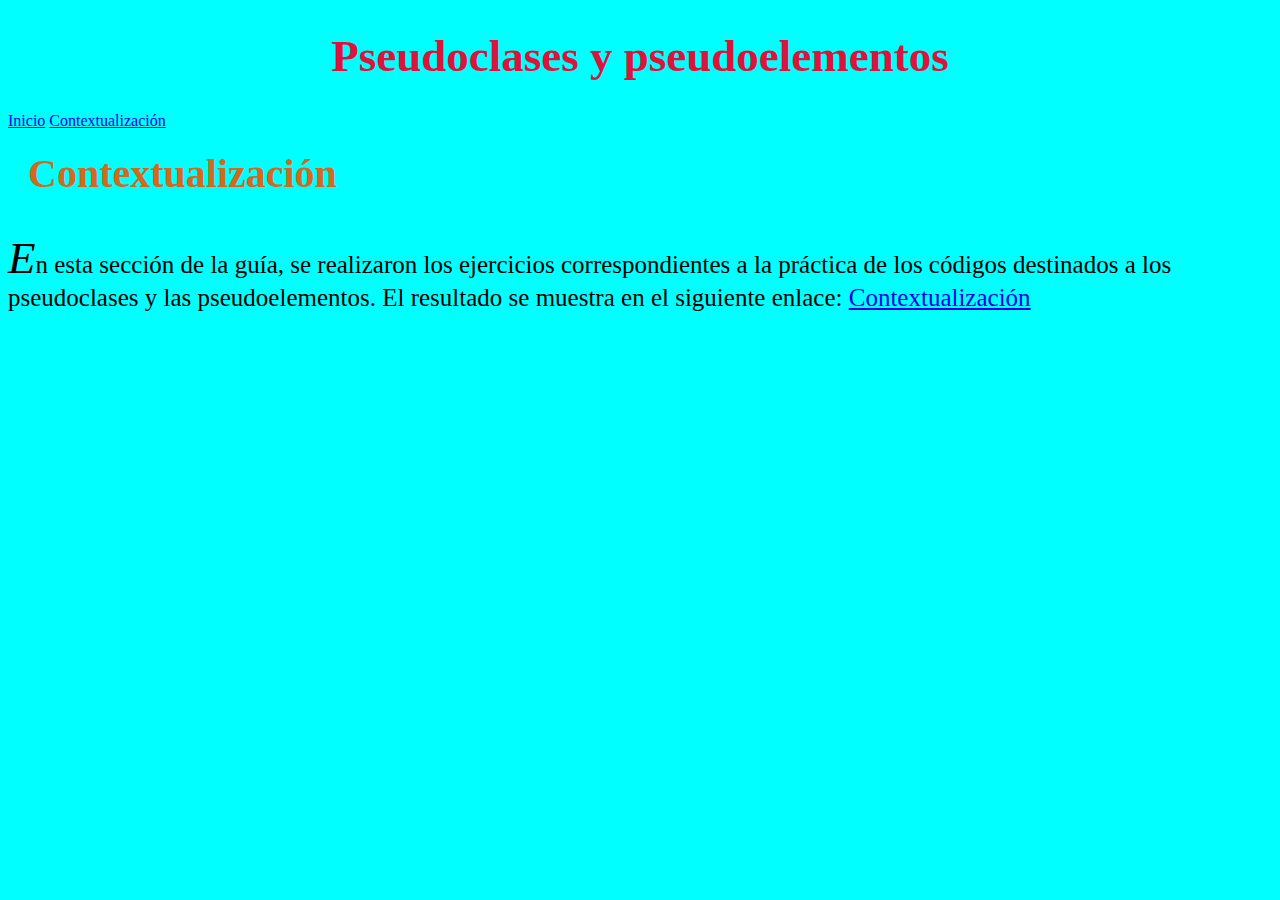
<file: index.html>
<!DOCTYPE html>
<html lang="es">
<head>
  <meta charset="UTF-8">
  <meta name="viewport" content="width=device-width, initial-scale=1.0">
  <link rel="stylesheet" href="styles/index_styles.css">
  <title>Pseudoclases y pseudoelementos</title>
</head>

<body>
  <header>
    <h1 class="maintitle">Pseudoclases y pseudoelementos</h1>

    <nav>
      <a href="index.html">Inicio</a>
      <a href="pages/Parte B.html">Contextualización</a>
    </nav>
  </header>

  <main>
    <section>
        <h2 class="sectitle">Contextualización</h2>

        <p class="lorem">En esta sección de la guía, se realizaron los ejercicios correspondientes a la práctica de los códigos destinados a los pseudoclases y las pseudoelementos. El resultado se muestra en el siguiente enlace: <a href="pages/Parte B.html">Contextualización</a></p>
    </section>
  </main>
</body>
</html>
</file>
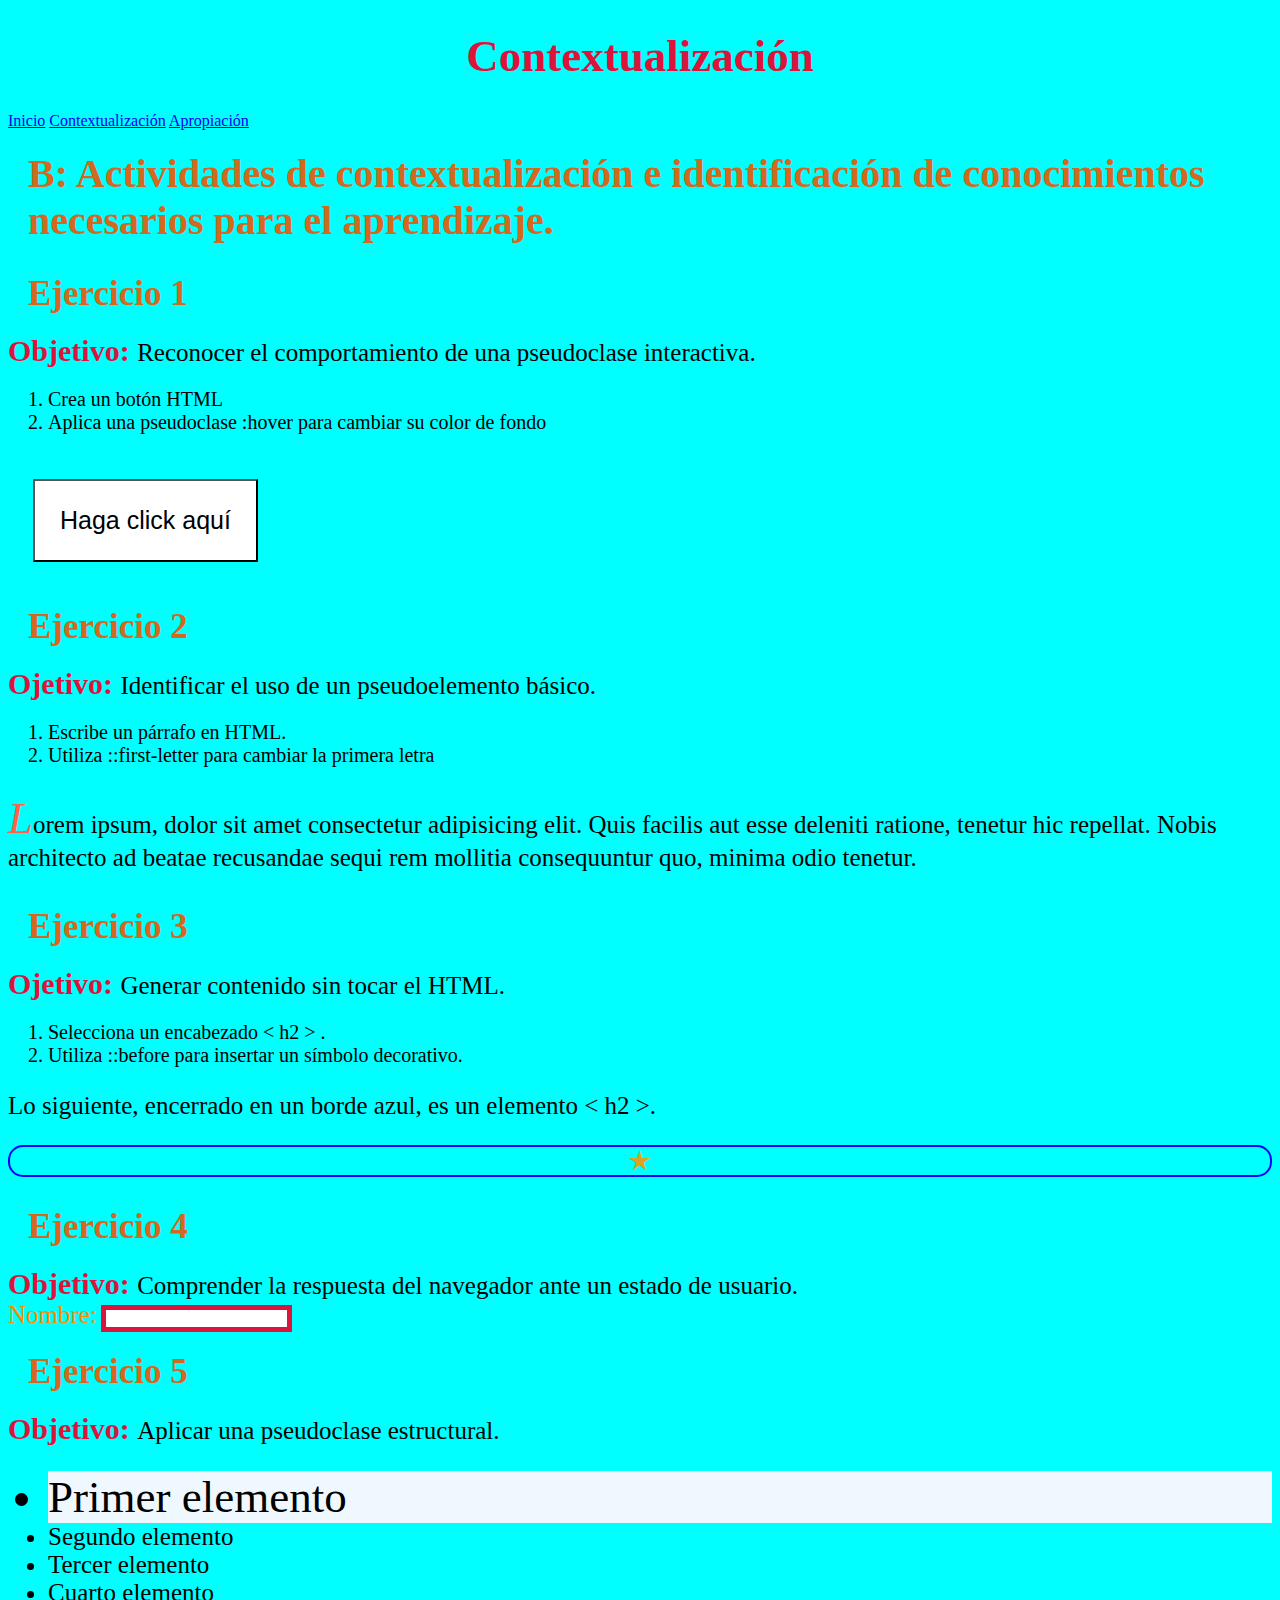
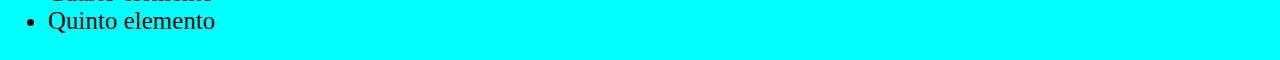
<file: pages/Parte B.html>
<!DOCTYPE html>
<html lang="en">
<head>
  <meta charset="UTF-8">
  <meta name="viewport" content="width=device-width, initial-scale=1.0">
  <link rel="stylesheet" href="../styles/Parte B_styles.css">
  <title>Contextualización</title>
</head>

<body>
  <header>
    <h1 class="maintitle">Contextualización</h1>

    <nav>
      <a href="../index.html">Inicio</a>
      <a href="Parte B.html">Contextualización</a>
      <a href="Parte C.html">Apropiación</a>
    </nav>
  </header>

  <main>
    <section>
      <h2 class="sectitle">B: Actividades de contextualización e identificación de conocimientos necesarios para el aprendizaje.</h2>

      <article>
        <h3 class="exctitle">Ejercicio 1</h3>
    
        <h4 class="obj">Objetivo: </h4><p class="objdesc">Reconocer el comportamiento de una pseudoclase interactiva.</p>

        <ol>
          <li>Crea un botón HTML</li>

          <li>Aplica una pseudoclase :hover para cambiar su color de fondo</li>
        </ol>

        <form action="">
          <button>Haga click aquí</button>
        </form>
      </article>

      <article>
        <h3 class="exctitle">Ejercicio 2</h3>

        <h4 class="obj">Ojetivo: </h4><p class="objdesc">Identificar el uso de un pseudoelemento básico.</p>

        <ol>
          <li>Escribe un párrafo en HTML.</li>

          <li>Utiliza ::first-letter para cambiar la primera letra</li>
        </ol>

        <p class="lorem">Lorem ipsum, dolor sit amet consectetur adipisicing elit. Quis facilis aut esse deleniti ratione, tenetur hic repellat. Nobis architecto ad beatae recusandae sequi rem mollitia consequuntur quo, minima odio tenetur.</p>
      </article>

      <article>
        <h3 class="exctitle">Ejercicio 3</h3>

        <h4 class="obj">Ojetivo: </h4><p class="objdesc">Generar contenido sin tocar el HTML.</p>

        <ol>
          <li>Selecciona un encabezado &lt <!--Es el símbolo "<"--> h2 &gt <!--Es el símbolo ">"-->.</li>

          <li>Utiliza ::before para insertar un símbolo decorativo.</li>
        </ol>

        <p class="desc">Lo siguiente, encerrado en un borde azul, es un elemento &lt h2 &gt.</p>

        <h2 class="excelem"></h2>
      </article>

      <article>
        <h3 class="exctitle">Ejercicio 4</h3>

        <h4 class="obj">Objetivo: </h4><p class="objdesc">Comprender la respuesta del navegador ante un estado de usuario.</p>

        <form action="">
          <label for="name" class="label">Nombre:</label>
          <input type="text" id="name">
        </form>
      </article>

      <article>
        <h3 class="exctitle">Ejercicio 5</h3>

        <h4 class="obj">Objetivo: </h4><p class="objdesc">Aplicar una pseudoclase estructural.</p>

        <ul class="listarequerida">
          <li>Primer elemento</li>

          <li>Segundo elemento</li>

          <li>Tercer elemento</li>

          <li>Cuarto elemento</li>

          <li>Quinto elemento</li>
        </ul>
      </article>
    </section>
  </main>
</body>

</html>
</file>
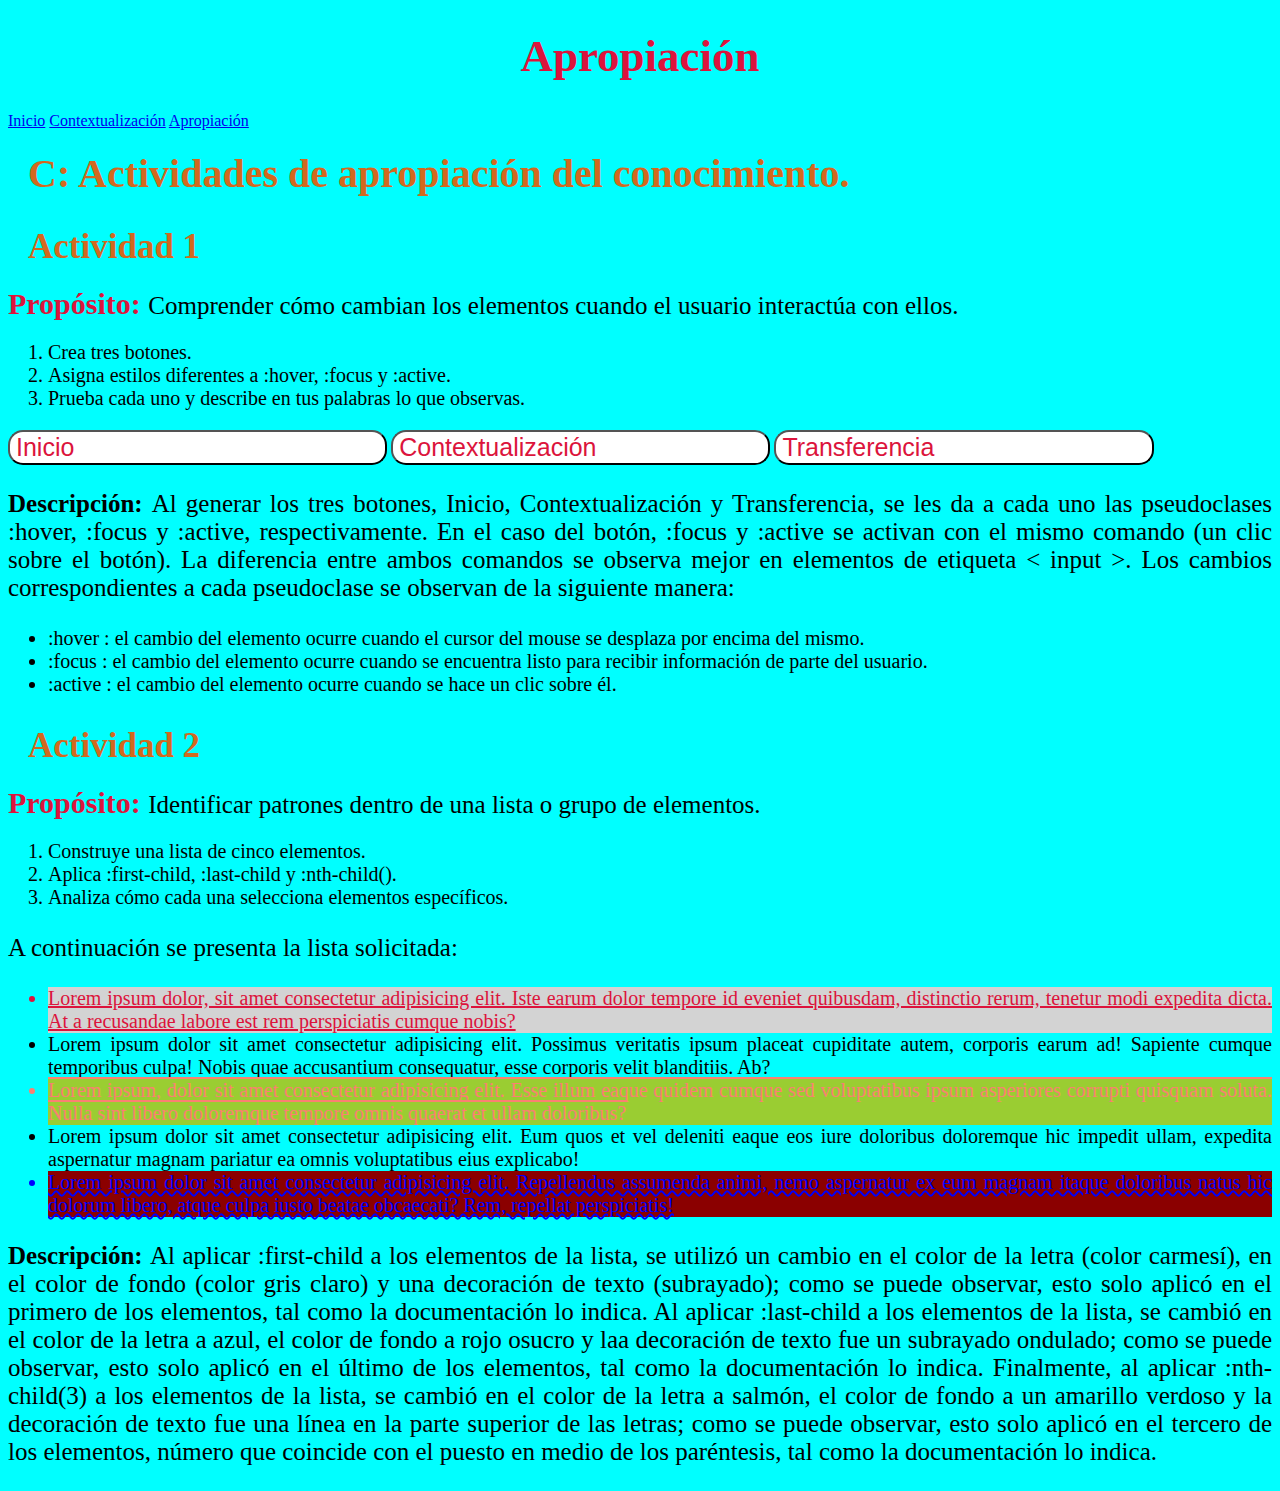
<file: pages/Parte C.html>
<!DOCTYPE html>
<html lang="en">
<head>
  <meta charset="UTF-8">
  <meta name="viewport" content="width=device-width, initial-scale=1.0">
  <link rel="stylesheet" href="../styles/Parte C_styles.css">
  <title>Apropiación</title>
</head>

<body>
  <header>
    <h1 class="maintitle">Apropiación</h1>

    <nav>
      <a href="../index.html">Inicio</a>
      <a href="Parte B.html">Contextualización</a>
      <a href="Parte C.html">Apropiación</a>
    </nav>
  </header>

  <main>
    <section>
      <h2 class="sectitle">C: Actividades de apropiación del conocimiento.</h2>

      <article>
        <h3 class="exctitle">Actividad 1</h3>
    
        <h4 class="obj">Propósito: </h4><p class="objdesc">Comprender cómo cambian los elementos cuando el usuario interactúa con ellos.</p>

        <ol>
          <li>Crea tres botones.</li>

          <li>Asigna estilos diferentes a :hover, :focus y :active.</li>

          <li>Prueba cada uno y describe en tus palabras lo que observas.</li>
        </ol>

        <form action="">
          <button type="submit" class="inicio">Inicio</button>
        </form>

        <form action="">
          <button type="submit" class="context">Contextualización</button>
        </form>

        <form action="">
          <button type="submit" class="trans">Transferencia</button>
        </form>

        <p class="lorem">Al generar los tres botones, Inicio, Contextualización y Transferencia, se les da a cada uno las pseudoclases :hover, :focus y :active, respectivamente. En el caso del botón, :focus y :active se activan con el mismo comando (un clic sobre el botón). La diferencia entre ambos comandos se observa mejor en elementos de etiqueta &lt input &gt. Los cambios correspondientes a cada pseudoclase se observan de la siguiente manera:</p>

        <ul>
          <li>:hover : el cambio del elemento ocurre cuando el cursor del mouse se desplaza por encima del mismo.</li>
          
          <li>:focus : el cambio del elemento ocurre cuando se encuentra listo para recibir información de parte del usuario.</li>

          <li>:active : el cambio del elemento ocurre cuando se hace un clic sobre él.</li>
        </ul>
      </article>

      <article>
        <h3 class="exctitle">Actividad 2</h3>
    
        <h4 class="obj">Propósito: </h4><p class="objdesc">Identificar patrones dentro de una lista o grupo de elementos.</p>

        <ol>
          <li>Construye una lista de cinco elementos.</li>

          <li>Aplica :first-child, :last-child y :nth-child().</li>

          <li>Analiza cómo cada una selecciona elementos específicos.</li>
        </ol>

        <p>A continuación se presenta la lista solicitada:</p>

        <ul class="exc2list">
          <li>Lorem ipsum dolor, sit amet consectetur adipisicing elit. Iste earum dolor tempore id eveniet quibusdam, distinctio rerum, tenetur modi expedita dicta. At a recusandae labore est rem perspiciatis cumque nobis?</li>

          <li>Lorem ipsum dolor sit amet consectetur adipisicing elit. Possimus veritatis ipsum placeat cupiditate autem, corporis earum ad! Sapiente cumque temporibus culpa! Nobis quae accusantium consequatur, esse corporis velit blanditiis. Ab?</li>

          <li>Lorem ipsum, dolor sit amet consectetur adipisicing elit. Esse illum eaque quidem cumque sed voluptatibus ipsum asperiores corrupti quisquam soluta. Nulla sint libero doloremque tempore omnis quaerat et ullam doloribus?</li>

          <li>Lorem ipsum dolor sit amet consectetur adipisicing elit. Eum quos et vel deleniti eaque eos iure doloribus doloremque hic impedit ullam, expedita aspernatur magnam pariatur ea omnis voluptatibus eius explicabo!</li>

          <li>Lorem ipsum dolor sit amet consectetur adipisicing elit. Repellendus assumenda animi, nemo aspernatur ex eum magnam itaque doloribus natus hic dolorum libero, atque culpa iusto beatae obcaecati? Rem, repellat perspiciatis!</li>
        </ul>

        <p class="lorem">Al aplicar :first-child a los elementos de la lista, se utilizó un cambio en el color de la letra (color carmesí), en el color de fondo (color gris claro) y una decoración de texto (subrayado); como se puede observar, esto solo aplicó en el primero de los elementos, tal como la documentación lo indica. Al aplicar :last-child a los elementos de la lista, se cambió en el color de la letra a azul, el color de fondo a rojo osucro y laa decoración de texto fue un subrayado ondulado; como se puede observar, esto solo aplicó en el último de los elementos, tal como la documentación lo indica. Finalmente, al aplicar :nth-child(3) a los elementos de la lista, se cambió en el color de la letra a salmón, el color de fondo a un amarillo verdoso y la decoración de texto fue una línea en la parte superior de las letras; como se puede observar, esto solo aplicó en el tercero de los elementos, número que coincide con el puesto en medio de los paréntesis, tal como la documentación lo indica.</p>
      </article>
    </section>
  </main>
</body>

</html>
</file>
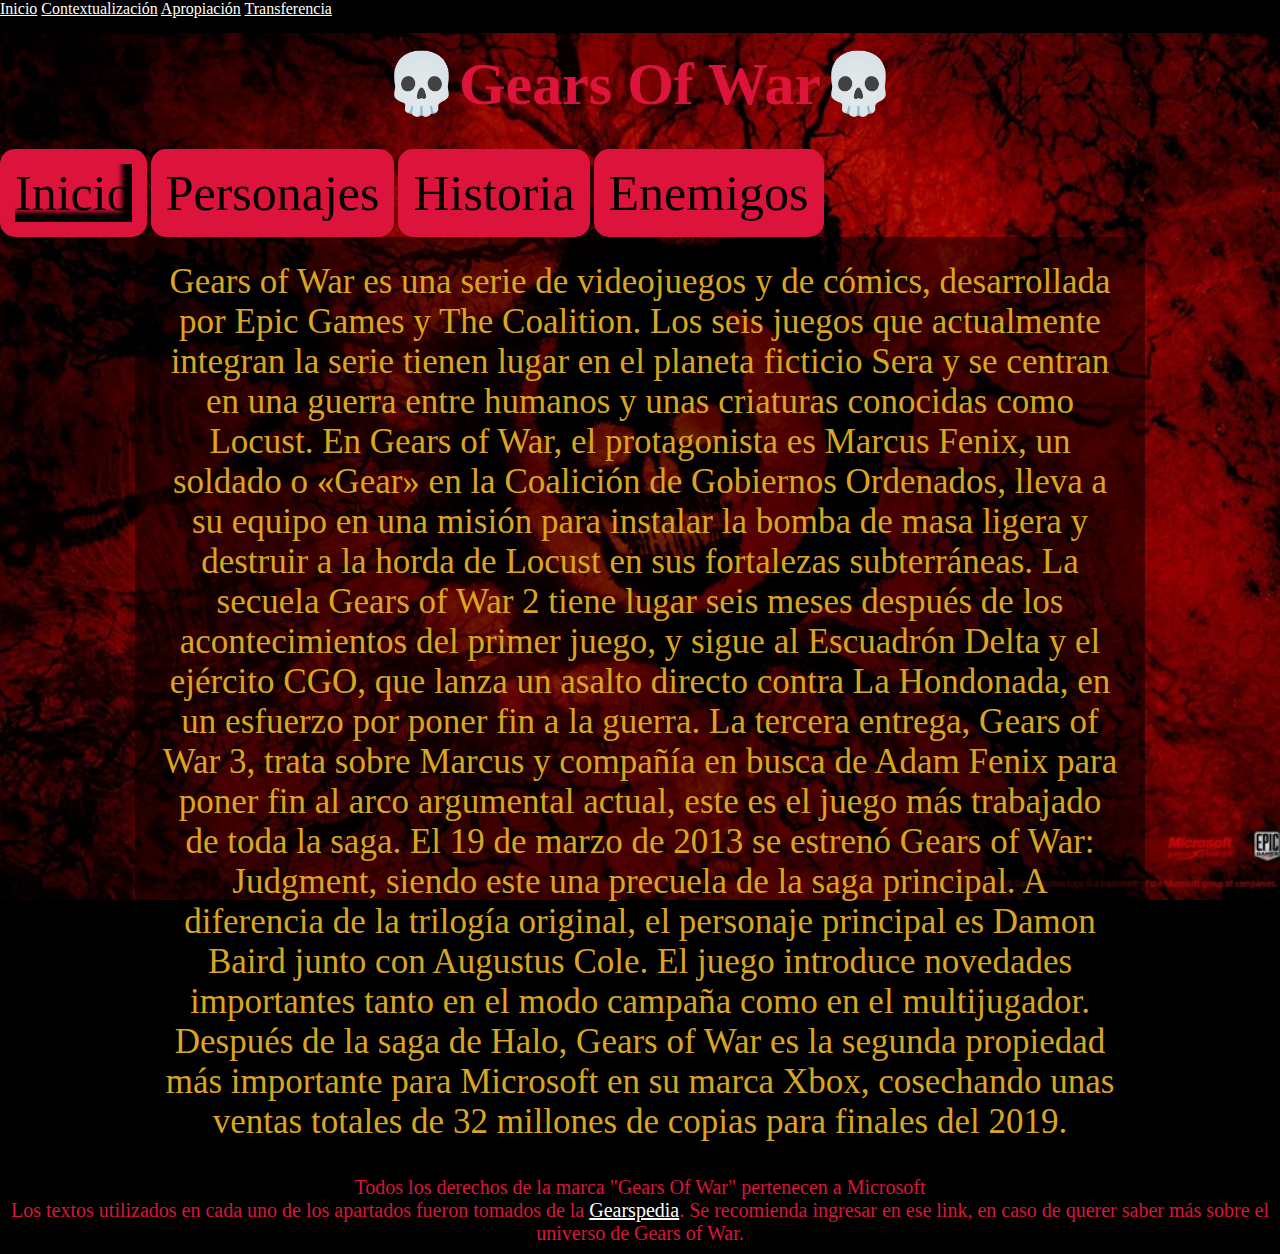
<file: pages/Parte D.html>
<!DOCTYPE html>
<html lang="en">
<head>
  <meta charset="UTF-8">
  <meta name="viewport" content="width=device-width, initial-scale=1.0">
  <link rel="stylesheet" href="../styles/Parte D_styles.css">
  <link href='https://cdn.boxicons.com/3.0.6/fonts/basic/boxicons.min.css' rel='stylesheet'>
  <title>Transferencia</title>
</head>

<body>
  <header>
    <nav>
      <a href="../index.html">Inicio</a>
      <a href="Parte B.html">Contextualización</a>
      <a href="Parte C.html">Apropiación</a>
      <a href="Parte D.html">Transferencia</a>
    </nav>
  </header>

  <main>
    <section>
      <h1 class="pagetitle">Gears Of War</h1>
    </section>

    <section>
      <input type="radio" id="inicio" name="opcion" checked hidden>
      <label class="sectitle" for="inicio">Inicio</label>

      <input type="radio" id="personajes" name="opcion" hidden>
      <label class="sectitle" for="personajes">Personajes</label>

      <input type="radio" id="lore" name="opcion" hidden>
      <label class="sectitle" for="lore">Historia</label>

      <input type="radio" id="enemies" name="opcion" hidden>
      <label class="sectitle" for="enemies">Enemigos</label>

      <article class="gow">
        <p class="intro"></p>
      </article>
      
      <article class="chara">
        <div class="card" id="Marcus">
          <input type="checkbox" id="MF" class="mfswitch" hidden>
          
          <label for="MF" class="mfbutton"></label>

          <p class="mfpar"></p>
        </div>

        <div class="card" id="Dom">
          <input type="checkbox" id="DS" class="dsswitch" hidden>
          
          <label for="DS" class="dsbutton"></label>

          <p class="dspar"></p>
        </div>

        <div class="card" id="Baird">
          <input type="checkbox" id="DB" class="dbswitch" hidden>
          
          <label for="DB" class="dbbutton"></label>

          <p class="dbpar"></p>
        </div>

        <div class="card" id="Cole">
          <input type="checkbox" id="AC" class="acswitch" hidden>
          
          <label for="AC" class="acbutton"></label>

          <p class="acpar"></p>
        </div>
      </article>

      <article class="history">
        <div class="card" id="gow1">
          <h2 class="gow1title"></h2>

          <p class="gow1par"></p>
        </div>

        <div class="card" id="gow2">
          <h2 class="gow2title"></h2>

          <p class="gow2par"></p>
        </div>

        <div class="card" id="gow3">
          <h2 class="gow3title"></h2>

          <p class="gow3par"></p>
        </div>

        <div class="card" id="gowj">
          <h2 class="gowjtitle"></h2>

          <p class="gowjpar"></p>
        </div>

        <div class="card" id="gowue">
          <h2 class="gowuetitle"></h2>

          <p class="gowuepar"></p>
        </div>
        
        <div class="card" id="gow4">
          <h2 class="gow4title"></h2>

          <p class="gow4par"></p>
        </div>

        <div class="card" id="gow5">
          <h2 class="gow5title"></h2>

          <p class="gow5par"></p>
        </div>

        <div class="card" id="gowt">
          <h2 class="gowttitle"></h2>

          <p class="gowtpar"></p>
        </div>

        <div class="card" id="gowr">
          <h2 class="gowrtitle"></h2>

          <p class="gowrpar"></p>
        </div>
      </article>

      <article class="bosses">
        <div class="card" id="raam">
          <h2 class="rtitle"></h2>

          <p class="rpar"></p>
        </div>

        <div class="card" id="skorge">
          <h2 class="stitle"></h2>

          <p class="spar"></p>
        </div>

        <div class="card" id="myrrah">
          <h2 class="mtitle"></h2>

          <p class="mpar"></p>
        </div>

        <div class="card" id="karn">
          <h2 class="ktitle"></h2>

          <p class="kpar"></p>
        </div>

        <div class="card" id="portavoz">
          <h2 class="ptitle"></h2>

          <p class="ppar"></p>
        </div>

        <div class="card" id="reyna">
          <h2 class="rdtitle"></h2>

          <p class="rdpar"></p>
        </div>
      </article>
    </section>
  </main>

  <footer>
    <p>Todos los derechos de la marca "Gears Of War" pertenecen a Microsoft</p>

    <p>Los textos utilizados en cada uno de los apartados fueron tomados de la <a href="https://gearsofwar.fandom.com/es/wiki/GearsPedia">Gearspedia</a>. Se recomienda ingresar en ese link, en caso de querer saber más sobre el universo de Gears of War.</p>
  </footer>
</body>
</html>
</file>
<file: styles/index_styles.css>
*{
  box-sizing: border-box;
  background-color: aqua;
}

.maintitle{
  margin: 15px;
  padding: 15px;
  font-size: 45px;
  color: crimson;
  align-items: center;
  justify-content: center;
  text-align: center;
}

.sectitle{
  margin: 10px;
  padding: 10px;
  font-size: 40px;
  color: chocolate;
}

.lorem{
  font-size: 25px;
}

.lorem::first-letter{
  font-size: 45px;
  font-style: oblique;
}
</file>
<file: styles/Parte B_styles.css>
*{
  box-sizing: border-box;
  background-color: aqua;
}

.maintitle{
  margin: 15px;
  padding: 15px;
  font-size: 45px;
  color: crimson;
  align-items: center;
  justify-content: center;
  text-align: center;
}

.sectitle{
  margin: 10px;
  padding: 10px;
  font-size: 40px;
  color: chocolate;
}

.exctitle{
  margin: 10px;
  padding: 10px;
  font-size: 35px;
  color: chocolate;
}

.obj{
  font-size: 30px;
  display: inline;
  color: crimson;
  font-weight: bolder;
}

.objdesc{
  display: inline;
  font-size: 25px;
}

ol{
  font-size: 20px;
}

button{
  font-size: 25px;
  background-color: white;
  transition: 0.5s;
  margin: 25px;
  padding: 25px;
}

button:hover{
  background-color: red;
  cursor: pointer;
  border: gold;
  border-radius: 15px;
}

.lorem{
  font-size: 25px;
}

.lorem::first-letter{
  font-size: 45px;
  color: tomato;
  text-decoration: dotted;
  font-style: oblique;
}

.desc{
  font-size: 25px;
}

.excelem{
  color: crimson;
  align-items: center;
  justify-content: center;
  text-align: center;
  border: 2px solid blue;
  border-radius: 15px;
}

.excelem::before{
  content: '★';
  color: goldenrod;
}

.label{
  font-size: 25px;
  color: darkorange;
}

input{
  background-color: white;
  border: 5px solid crimson;
  color: black;
  transition: 0.5s;
}

input:focus{
  background-color: black;
  border: 5px solid blue;
  color: white;
}

.listarequerida{
  font-size: 25px;
}

.listarequerida li:first-child{
  font-size: 45px;
  background-color: aliceblue;
}
</file>
<file: styles/Parte C_styles.css>
*{
  box-sizing: border-box;
  background-color: aqua;
  text-align: justify;
}

.maintitle{
  margin: 15px;
  padding: 15px;
  font-size: 45px;
  color: crimson;
  align-items: center;
  justify-content: center;
  text-align: center;
}

.sectitle{
  margin: 10px;
  padding: 10px;
  font-size: 40px;
  color: chocolate;
}

.exctitle{
  margin: 10px;
  padding: 10px;
  font-size: 35px;
  color: chocolate;
}

.obj{
  font-size: 30px;
  display: inline;
  color: crimson;
  font-weight: bolder;
}

.objdesc{
  display: inline;
  font-size: 25px;
}

ol, ul{
  font-size: 20px;
}

form{
  display: inline;
}

button{
  width: 30%;
  color: crimson;
  font-size: 25px;
  border-radius: 15px;
  background-color: white;
  transition: 0.5s;
}

.inicio:hover{
  color: white;
  background-color: black;
  box-shadow: -10px -10px 0px;
}

.context:focus{
  color: white;
  background-color: black;
  box-shadow: -10px -10px 0px;
}

.trans:active{
  color: white;
  background-color: black;
  box-shadow: -10px -10px 0px;
}

p{
  font-size: 25px;
}

.lorem::before{
  content: 'Descripción: ';
  font-weight: bold;
}

.exc2list li:first-child{
  color: crimson;
  background-color: lightgray;
  text-decoration: underline;
}

.exc2list li:last-child{
  color: blue;
  background-color: darkred;
  text-decoration: wavy underline;
}

.exc2list li:nth-child(3){
  color: salmon;
  background-color: yellowgreen;
  text-decoration: overline;
}

.exc3par::first-letter{
  color: crimson;
  background-color: lightgray;
  text-decoration: underline;
}

.exc3par::first-line{
  color: blue;
  background-color: darkred;
  text-decoration: wavy underline;
}
</file>
<file: styles/Parte D_styles.css>
*{
  margin: 0;
  padding: 0;
  box-sizing: border-box;
}

body{
  background-color: rgba(0, 0, 0, 1);
  color: crimson;
}

a{
  color: white;
}

main{
  background-image: url(../images/Gears_of_war_3_game_official-wide.webp);
  background-position: bottom;
  background-repeat: no-repeat;
  background-size: cover;
  background-attachment: fixed;
}

footer{
  margin: 5px;
  padding: 4px;
  font-size: 20px;
  align-items: center;
  justify-content: end;
  text-align: center;
}

.pagetitle{
  margin: 15px;
  padding: 15px;
  font-size: 60px;
  align-items: center;
  justify-content: center;
  text-align: center;
}

.pagetitle::before{
  content: '💀';
}

.pagetitle::after{
  content: '💀';
}

.sectitle{
  display: inline-flex;
  font-size: 50px;
  background-color: crimson;
  color: black;
  border: 15px solid crimson;
  border-radius: 15px;
  align-items: center;
  justify-items: center;
  justify-content: center;
  align-content: center;
  text-align: center;
  transition: 0.5s;
}

input:checked + .sectitle{
  box-shadow: -10px -10px 5px inset;
}

#inicio:checked ~ .gow > .intro::before{
  content: 'Gears of War es una serie de videojuegos y de cómics, desarrollada por Epic Games y The Coalition. Los seis juegos que actualmente integran la serie tienen lugar en el planeta ficticio Sera y se centran en una guerra entre humanos y unas criaturas conocidas como Locust. En Gears of War, el protagonista es Marcus Fenix, un soldado o «Gear» en la Coalición de Gobiernos Ordenados, lleva a su equipo en una misión para instalar la bomba de masa ligera y destruir a la horda de Locust en sus fortalezas subterráneas. La secuela Gears of War 2 tiene lugar seis meses después de los acontecimientos del primer juego, y sigue al Escuadrón Delta y el ejército CGO, que lanza un asalto directo contra La Hondonada, en un esfuerzo por poner fin a la guerra. La tercera entrega, Gears of War 3, trata sobre Marcus y compañía en busca de Adam Fenix para poner fin al arco argumental actual, este es el juego más trabajado de toda la saga. El 19 de marzo de 2013 se estrenó Gears of War: Judgment, siendo este una precuela de la saga principal. A diferencia de la trilogía original, el personaje principal es Damon Baird junto con Augustus Cole. El juego introduce novedades importantes tanto en el modo campaña como en el multijugador. Después de la saga de Halo, Gears of War es la segunda propiedad más importante para Microsoft en su marca Xbox, cosechando unas ventas totales de 32 millones de copias para finales del 2019.';
  font-size: 35px;
  color: goldenrod;
  background-color: rgba(0, 0, 0, 0.5);
  padding: 25px;
  height: fit-content;
  max-width: 75%;
  margin: auto;
  display: block;
  text-align: center;
}

#personajes:checked ~ .chara > div > label{
  font-size: 40px;
  font-weight: bold;
  padding: 25px;
  height: fit-content;
  max-width: fit-content;
  margin: auto;
  display: block;
  text-align: center;
  background-color: rgba(0, 0, 0, 0.75);
  border: 3px solid black;
  border-radius: 25px;
}

#personajes:checked ~ .chara > div > p{
  font-size: 30px;
  padding: 25px;
  margin: auto;
  min-height: 100vh;
  max-height: fit-content;
  max-width: 75%;
  display: grid;
  place-items: center;
  text-align: center;
  background-color: rgba(0, 0, 0, 0.75);
  backdrop-filter: blur(5px);
}

#personajes:checked ~ .chara > #Marcus > .mfbutton::before{
  content: 'Marcus Fenix';
}

#personajes:checked ~ .chara > #Marcus > .mfpar::before{
  content: 'Marcus Michael Fenix, Sargento del Ejército de la Coalición de Gobiernos Ordenados (CGO), protagonista y personaje principal de la primera saga del universo de Gears of War. Un muy reconocido militar durante las Guerras del Péndulo, ganó la Estrella Embry, la más grande condecoración de todas, por sus grandes hazañas en la Batalla de los Campos de Aspho. Al igual que el resto de la humanidad, todo cambió para él después del Día de la Emergencia. Aunque Marcus luchó valientemente contra las tropas Locust durante 10 años, abandonó su puesto para rescatar a su padre, el científico Adam Fenix, pero por desgracia no pudo llegar a tiempo. Fue juzgado por negligencia y abandono en el incumplimiento del deber y condenado a 40 años de prisión en la Cárcel de Máxima Seguridad de Jacinto. Se mantuvo preso 4 años hasta que fue liberado por su compañero y mejor amigo: Dominic Santiago. Marcus reemplazó a Minh Young Kim, el anterior líder del Pelotón Delta, después de su muerte a manos del General RAAM. Junto con el Pelotón Delta, él detonó la Bomba de Masa Ligera y destruyó gran parte de la Hondonada. Con su respeto nuevamente ganado, Marcus participó en la Operación: Tormenta en la Hondonada, en la que se hundió la ciudad de Jacinto. Después de que la CGO se trasladó a Vectes, Marcus luchó contra los Supervivientes y los Lambent, hasta que la CGO se derrumbó tras el abandono del ex-presidente Richard Prescott. Marcus, y el resto de Delta se unieron con otros Gears a bordo del CNV Sovereign, tratando de sobrevivir junto con muchos otros civiles. Marcus está enamorado de la teniente Anya Stroud (y ella de él), éste se sintió atraído hacia ella desde el primer momento en que la vio en una visita que ella realizó junto a su madre (Helena Stroud) a un campo de entrenamiento de Gears, aunque a inicios de conocerse, Marcus nunca le declaro a Anya lo que sentía por ella, su mejor amigo, Dominic Santiago, se lo dijo a Anya más tarde. Al finalizar la guerra Marcus abandono la CGO, y se convirtió en el esposo de Anya Stroud y en el padre de James Dominic Fenix (JD), a quien nombro en memoria de su mejor amigo Dominic Santiago.';
  color: goldenrod;
  transition: 0.5s;
}

#personajes:checked ~ .chara > #Marcus > .mfpar:hover::before{
  color: rgba(0, 0, 0, 0);
  background-image: url(../images/Oldmarcusarmored.webp);
  background-position: center;
  background-repeat: no-repeat;
  background-size: contain;
}

#personajes:checked ~ .chara > #Dom > .dsbutton::before{
  content: 'Dominic Santiago';
}

#personajes:checked ~ .chara > #Dom > .dspar::before{
  content: 'Dominic "Dom" Santiago, Soldado Comando de las Fuerzas Armadas de la Coalición de Gobiernos Ordenados. Fue un duro guerrero que poseyó una actitud positiva incluso en los peores momentos. Liberó a su mejor amigo, Marcus Fenix, de la Cárcel de Máxima Seguridad de Jacinto y lo reclutó para el pelotón Delta. Luego de perder todo por lo que luchaba, Dom se descuidó mucho, participó durante la Pandemia Lambent y se sacrificó para salvar a Delta en la Misión a Mercy.';
  color: goldenrod;
  height: 100vh;
  align-content: center;
  transition: 0.5s;
}

#personajes:checked ~ .chara > #Dom > .dspar:hover::before{
  color: rgba(0, 0, 0, 0);
  background-image: url(../images/Gears_of_War_3_Personajes_COG_Dom_V2.webp);
  background-position: center;
  background-repeat: no-repeat;
  background-size: contain;
}

#personajes:checked ~ .chara > #Baird > .dbbutton::before{
  content: 'Damon Baird';
}

#personajes:checked ~ .chara > #Baird > .dbpar::before{
  content: 'El Cabo Damon S. Baird, anteriormente Teniente, fue un soldado Gear, genio en varios campos técnicos, mecánicos y científicos. Es experto en recolectar, analizar y descifrar tanto armas Locust, como otros tipos de equipos, artefactos y documentos, también se destaca por ser un gran ingeniero, creando distintos artefactos y reparando maquinaria avanzada de la CGO. Líder del Escuadrón Kilo junto a Sofía Hendrick, Garron Paduk y Augustus Cole. Él y Cole se unieron a la Coalición de Gobiernos Ordenados en el Día de la Emergencia, siendo obligados por sus padres a participar. Catorce años más tarde, fue miembro del Pelotón Alfa durante la Ofensiva de Masa Ligera, pero se unió al Escuadrón Delta, junto a Cole, después de que el resto de sus compañeros fueran asesinados. Después de concluir con éxito la Ofensiva, fue asignado para dirigir a Sigma-Uno con Cole, formando parte en varias batallas contra los Locust. Durante la Operación: Tormenta en la Hondonada fue capturado por los Locust para ser torturado, pero por suerte fue hallado y rescatado por el Escuadrón Delta, se volvieron a unir a Delta, y luchó en la campaña para hundir Jacinto. Se unió al resto de la CGO en la evacuación del Puerto Farrall y más tarde en Vectes, donde se vio obligado a ayudar a los supervivientes. Más tarde, participó en la Pandemia Lambent, en la cual Baird daba apoyo táctico, ayudando a formular planes para Delta y Control. Cuando la CGO colapsó, Baird se unió al resto del Delta a bordo del CNV Sovereign como parte de la fuerza de respuesta rápida que ayudaría a varios asentamientos que los restos de la CGO habían establecido en el continente. El estuvo presente durante la Liberación de Azura, ayudando a Delta a activar el Arma Desmanteladora de Imulsión para lograr acabar por fin con la guerra contra la Horda Locust y con el virus del Lambent. Después de 25 años al finalizar la guerra Baird inicio una relación romántica con Samantha Byrne, renunciando a la CGO, convirtiéndose en el líder fundador y científico de "DeeBee industries". Así también como convertirse en el tío de James Dominic Fenix, hijo de su amigo Marcus Fenix, igual que su mejor amigo Cole  participando como una gran figura en el crecimiento y crianza de J.D. Mientras que él dice que es sólo interesado en salvar su propia piel es más feliz dando retoques con maquinaria de bienestar social, que desempeña un papel clave en el Escuadrón Delta. Su sarcasmo ácido y completa falta de tacto son su manera de lidiar con el miedo. Baird utiliza su inteligencias como un arma importante contra los Locust. No sólo ha pasado tiempo estudiando y observando a los Locust pero también viene con algunas formas creativas para deshacerse de ellos. Baird es valorado por sus habilidades técnicas, que son tan nítidas como su sarcasmo. Baird no está muy feliz de ser un soldado, él es bueno en eso. Por desgracia, su mala actitud, mal humor y falta de voluntad general, para asumir cualquier responsabilidad se han interpuesto en el camino de su cargo. Gracioso, inteligente, y a veces egoísta, Baird es sin duda autónomo. Sin embargo, él florece cuando se siente esencial para el éxito del grupo.';
  color: goldenrod;
  transition: 0.5s;
}

#personajes:checked ~ .chara > #Baird > .dbpar:hover::before{
  color: rgba(0, 0, 0, 0);
  background-image: url(../images/Damon_Baird_infobox.webp);
  background-position: center;
  background-repeat: no-repeat;
  background-size: contain;
}

#personajes:checked ~ .chara > #Cole > .acbutton::before{
  content: 'Augustus Cole';
}

#personajes:checked ~ .chara > #Cole > .acpar::before{
  content: 'Augustus "El Tren" Cole, soldado especialista de las Fuerzas Armadas de la Coalición de Gobiernos Ordenados, fue un exitoso jugador de Thrashball conocido por su extravagante y contundente estilo. Después del Día de la Emergencia, Cole se unió al Ejército CGO como un Gear donde se le conoce por su encantador carácter. Cole ha pasado la mayor parte de su carrera militar junto a su amigo, Damon Baird, con el que comenzó esta nueva etapa en su vida. A lo largo de su carrera como Gear, ha rechazado múltiples ascensos, argumentando que eso afectaría la cantidad de Locust que podría matar. Como parte de Delta-Uno, Cole se convirtió en uno de los mejores soldados de la CGO, luchando en grandes y decisivas batallas de la Guerra Locust. Entabló una amistad con Bernadette Mataki, y continuó luchando por la CGO durante el traslado a Vectes, la lucha contra los Supervivientes y la Pandemia Lambent.';
  color: goldenrod;
  height: 100vh;
  align-content: center;
  transition: 0.5s;
}

#personajes:checked ~ .chara > #Cole > .acpar:hover::before{
  color: rgba(0, 0, 0, 0);
  background-image: url(../images/Augustus_Cole_infobox.webp);
  background-position: center;
  background-repeat: no-repeat;
  background-size: contain;
}

#lore:checked ~ .history > div > h2{
  font-size: 40px;
  font-weight: bold;
  padding: 25px;
  height: fit-content;
  max-width: fit-content;
  margin: auto;
  display: block;
  text-align: center;
  background-color: rgba(0, 0, 0, 0.75);
  border: 3px solid black;
  border-radius: 25px;
}

#lore:checked ~ .history > div > p{
  font-size: 30px;
  padding: 25px;
  margin: auto;
  min-height: 100vh;
  max-height: fit-content;
  max-width: 75%;
  display: grid;
  place-items: center;
  text-align: center;
  background-color: rgba(0, 0, 0, 0.75);
  backdrop-filter: blur(10px);
}

#lore:checked ~ .history > #gow1 > .gow1title::before{
  content: 'Gears of war';
}

#lore:checked ~ .history > #gow1 > .gow1par::before{
  content: 'Gears of War es el primer videojuego de la serie Gears of War, mismo que dio inicio a esta última y al universo. Es también el comienzo de la trilogía original. Pertenece al género de disparos en tercera persona, de la categoría acción/horror que además incorpora elementos tácticos. Fue desarrollado por Epic Games y distribuido por Microsoft Studios el 7 de noviembre de 2006 para Xbox 360, y el 1 de noviembre de 2007 para Microsoft Windows. Después de la salida de posteriores entregas, se le refiere comúnmente como Gears of War 1.';
  color: goldenrod;
  height: 100vh;
  align-content: center;
  transition: 0.5s;
}

#lore:checked ~ .history > #gow1 > .gow1par:hover::before{
  color: rgba(0, 0, 0, 0);
  background-image: url(../images/Gears_of_War_Portada.webp);
  background-position: center;
  background-repeat: no-repeat;
  background-size: contain;
}

#lore:checked ~ .history > #gow2 > .gow2title::before{
  content: 'Gears of war 2';
}

#lore:checked ~ .history > #gow2 > .gow2par::before{
  content: 'Gears of War 2 es el segundo videojuego de la Serie Gears of War, siendo, al igual que su predecesor, del género de acción y disparos en tercera persona. Fue desarrollado por Epic Games y distribuido por Microsoft Studios. Su salida mundial fue el 7 de noviembre del 2008, de manera exclusiva para la consola Xbox 360. Esta entrega es la secuela directa de Gears of War, lanzado 2 años antes. Narra lo sucedido después de la exitosa activación de la Bomba de Masa Ligera dentro de la Hondonada, a la que sorpresivamente logró sobrevivir la Horda Locust, volviendo con una fuerza aún más poderosa. La Coalición de Gobiernos Ordenados debe ahora encargarse de eliminar a la amenaza desde sus raíces.';
  color: goldenrod;
  height: 100vh;
  align-content: center;
  transition: 0.5s;
}

#lore:checked ~ .history > #gow2 > .gow2par:hover::before{
  color: rgba(0, 0, 0, 0);
  background-image: url(../images/Gears_of_War_2_Portada.webp);
  background-position: center;
  background-repeat: no-repeat;
  background-size: contain;
}

#lore:checked ~ .history > #gow3 > .gow3title::before{
  content: 'Gears of war 3';
}

#lore:checked ~ .history > #gow3 > .gow3par::before{
  content: 'Gears of War 3 es el tercer videojuego de la Serie Gears of War, desarrollado por Epic Games y distribuido por Microsoft Studios como exclusiva para la consola Xbox 360 el 20 de septiembre de 2011. Al igual que sus predecesores, se trata de un juego de disparos en tercera persona, basado en un sistema de coberturas. Esta entrega marca el final de la trilogía protagonizada por Marcus Fenix, en la cual tanto la Horda Locust como la humanidad se ven diezmados por el auge de la especie Lambent.';
  color: goldenrod;
  height: 100vh;
  align-content: center;
  transition: 0.5s;
}

#lore:checked ~ .history > #gow3 > .gow3par:hover::before{
  color: rgba(0, 0, 0, 0);
  background-image: url(../images/Gears_of_War_3_Portada.webp);
  background-position: center;
  background-repeat: no-repeat;
  background-size: contain;
}

#lore:checked ~ .history > #gowj > .gowjtitle::before{
  content: 'Gears of war Judgement';
}

#lore:checked ~ .history > #gowj > .gowjpar::before{
  content: 'Gears of War: Judgment es el cuarto videojuego cronológicamente de la Serie Gears of War, lanzado el 19 de marzo de 2013 en exclusiva para la consola Xbox 360. El juego es una precuela de la trilogía principal de la saga, ya que se desarrolla 30 días después del Día-E, a comienzos de la Guerra Locust. La desarrolladora del juego, Epic Games trabajó en esta entrega, pero solamente en el Multijugador, ya que People Can Fly, creadores de Bulletstorm, se encargaron de la Campaña. La escritora de las novelas de la saga, Karen Traviss, no tuvo nada que ver con este juego a pesar de que narró hechos que acontecieron simultáneamente a la Campaña dentro de sus libros. Los estudios Pixar, creadores de muchas películas animadas, colaboraron en la creación de la historia.';
  color: goldenrod;
  height: 100vh;
  align-content: center;
  transition: 0.5s;
}

#lore:checked ~ .history > #gowj > .gowjpar:hover::before{
  color: rgba(0, 0, 0, 0);
  background-image: url(../images/Portada_Gears_Judgment.webp);
  background-position: center;
  background-repeat: no-repeat;
  background-size: contain;
}

#lore:checked ~ .history > #gowue > .gowuetitle::before{
  content: 'Gears of war Ultimate Edition';
}

#lore:checked ~ .history > #gowue > .gowuepar::before{
  content: 'Gears of War: Ultimate Edition (Gears of War: Edición Definitiva, por su traducción) es el quinto videojuego de la Franquicia de Gears of War, tratándose de una remasterización de la primera entrega de esta, Gears of War, estrenado originalmente en Xbox 360 cerca de 9 años antes. Fue lanzada el 25 de agosto de 2015 para Xbox One, y el 1 de marzo de 2016 para el sistema operativo Windows 10. Al igual que Gears of War 3, esta entrega contó con una beta multijugador previa al lanzamiento. La remasterización del juego incluyo no sólo la Campaña y sus cinemáticas, sino también el modo multijugador del juego original, junto con todo lo que respecta a personajes, mapas, armas, modos de juego y demás.';
  color: goldenrod;
  height: 100vh;
  align-content: center;
  transition: 0.5s;
}

#lore:checked ~ .history > #gowue > .gowuepar:hover::before{
  color: rgba(0, 0, 0, 0);
  background-image: url(../images/Gears_of_War_Ultimate_Edition_Portada.webp);
  background-position: center;
  background-repeat: no-repeat;
  background-size: contain;
}

#lore:checked ~ .history > #gow4 > .gow4title::before{
  content: 'Gears of war 4';
}

#lore:checked ~ .history > #gow4 > .gow4par::before{
  content: 'Gears of War 4 es la sexta entrega de la Saga Gears of War, lanzada mundialmente el 11 de octubre de 2016 como exclusiva para Xbox One y Windows 10. El videojuego soporta el juego cruzado entre ambas plataformas para todos los modos de juego. Se trata de una secuela de Gears of War 3, tomando lugar 25 años después de la Pandemia Lambent y los eventos que culminaron con ella. Gears 4 contó con una beta multijugador previa al lanzamiento, siendo esta la primera vez que el público pudo experimentar el juego.';
  color: goldenrod;
  height: 100vh;
  align-content: center;
  transition: 0.5s;
}

#lore:checked ~ .history > #gow4 > .gow4par:hover::before{
  color: rgba(0, 0, 0, 0);
  background-image: url(../images/Gears_of_War_4_Caratula.webp);
  background-position: center;
  background-repeat: no-repeat;
  background-size: contain;
}

#lore:checked ~ .history > #gow5 > .gow5title::before{
  content: 'Gears 5';
}

#lore:checked ~ .history > #gow5 > .gow5par::before{
  content: 'Gears 5 es la séptima entrega de la saga Gears of War. Es un videojuego de género shooter en tercera persona, desarrollado por The Coalition y publicado por Microsoft Studios. Se estrenó el 10 de septiembre de 2019 para Xbox One y Windows 10 y el 10 de noviembre de 2020 para Xbox Series X y Series S. Fue anunciado oficialmente durante la conferencia de prensa de Xbox en la E3 de 2018.';
  color: goldenrod;
  height: 100vh;
  align-content: center;
  transition: 0.5s;
}

#lore:checked ~ .history > #gow5 > .gow5par:hover::before{
  color: rgba(0, 0, 0, 0);
  background-image: url(../images/Gears_5.webp);
  background-position: center;
  background-repeat: no-repeat;
  background-size: contain;
}

#lore:checked ~ .history > #gowt > .gowttitle::before{
  content: 'Gears Tactics';
}

#lore:checked ~ .history > #gowt > .gowtpar::before{
  content: 'Gears Tactics es el octavo juego de la franquicia, siendo el primer videojuego de estrategia por turnos de la saga Gears of War. El juego fue lanzado el 28 de abril de 2020 en Windows 10 y el 10 de noviembre de 2020 en Xbox One y Xbox Series X y Series S. Este título tiene lugar trece años antes del Gears of War original y está centrado en un nuevo escuadrón personalizable.';
  color: goldenrod;
  height: 100vh;
  align-content: center;
  transition: 0.5s;
}

#lore:checked ~ .history > #gowt > .gowtpar:hover::before{
  color: rgba(0, 0, 0, 0);
  background-image: url(../images/Gears_Tactics.webp);
  background-position: center;
  background-repeat: no-repeat;
  background-size: contain;
}

#lore:checked ~ .history > #gowr > .gowrtitle::before{
  content: 'Gears of war Reloaded';
}

#lore:checked ~ .history > #gowr > .gowrpar::before{
  content: 'Gears of War: Reloaded (Gears of War: Recargado, por su traducción) es el noveno juego de la franquicia, siendo un port actualizado de Gears of War: Ultimate Edition, desarrollado por The Coalition en colaboración con Sumo Digital y Disbelief, y publicado por Xbox Game Studios para PlayStation 5, Steam, Xbox Cloud Gaming, Xbox PC y Xbox Series X y Series S.';
  color: goldenrod;
  height: 100vh;
  align-content: center;
  transition: 0.5s;
}

#lore:checked ~ .history > #gowr > .gowrpar:hover::before{
  color: rgba(0, 0, 0, 0);
  background-image: url(../images/Gears_of_War-Reloaded_Keyart_4K.webp);
  background-position: center;
  background-repeat: no-repeat;
  background-size: contain;
}

#enemies:checked ~ .bosses > div > h2{
  font-size: 40px;
  font-weight: bold;
  padding: 25px;
  height: fit-content;
  max-width: fit-content;
  margin: auto;
  display: block;
  text-align: center;
  background-color: rgba(0, 0, 0, 0.75);
  border: 3px solid black;
  border-radius: 25px;
}

#enemies:checked ~ .bosses > div > p{
  font-size: 30px;
  padding: 25px;
  margin: auto;
  min-height: 100vh;
  max-height: fit-content;
  max-width: 75%;
  display: grid;
  place-items: center;
  text-align: center;
  background-color: rgba(0, 0, 0, 0.75);
  backdrop-filter: blur(10px);
}

#enemies:checked ~ .bosses > #raam > .rtitle::before{
  content: 'General RAAM';
}

#enemies:checked ~ .bosses > #raam > .rpar::before{
  content: 'Uzil RAAM fue el segundo Alto General del Ejército Locust. RAAM fue una vez un soldado Drone, luego un miembro de la Guardia Theron. Su habilidad, intelecto, fuerza y su lealtad a la Horda y la reina Myrrah le valieron el título de líder militar de la Horda Locust. RAAM lideró a la Vanguardia Sangrienta con Skorge contra los Lambent durante la Guerra Lambent. También fue miembro del Consejo Locust durante la Guerra Locust. RAAM tenía la pasión de acabar con todos los Lambent y la Humanidad, y con su inteligencia y fuerza de voluntad, casi lo logra.';
  color: goldenrod;
  height: 100vh;
  align-content: center;
  transition: 0.5s;
}

#enemies:checked ~ .bosses > #raam > .rpar:hover::before{
  color: rgba(0, 0, 0, 0);
  background-image: url(../images/RAAM_Infobox.webp);
  background-position: center;
  background-repeat: no-repeat;
  background-size: contain;
}

#enemies:checked ~ .bosses > #skorge > .stitle::before{
  content: 'Skorge';
}

#enemies:checked ~ .bosses > #skorge > .spar::before{
  content: 'Ketor Skorge fue el Sumo Sacerdote de la Trinidad de los Gusanos y más tarde el Alto General de la Horda Locust. Skorge lideró la Vanguardia Sangrienta con Vold RAAM durante la Guerra Lambent y lo ayudó a liderar la Horda Locust a la superficie de Sera para comenzar la Guerra Locust. También fue miembro del Consejo Locust. Después de la muerte de Uzil RAAM durante la Ofensiva de Masa Ligera, Ketor Skorge se convirtió en el Comandante Supremo de los Locust a pedido de Uzil RAAM. Debido a que la Bomba de Masa Ligera despertó a su deidad, el Gusano Perforador, Ketor Skorge lideró una ofensiva para hundir ciudades en la Meseta de Jacinto con el fin de debilitar la base y permitir que los Locust hundieran la ciudad de Jacinto, lo que provocó que el agua de mar circundante inundara la Hondonada y ahogara a los Lambent. Sin embargo, los humanos lanzaron un contraataque, la Operación: Tormenta en la Hondonada. Los humanos pudieron invadir Nexus, matar al Gusano Perforador y matar a Ketor Skorge en la batalla.';
  color: goldenrod;
  height: 100vh;
  align-content: center;
  transition: 0.5s;
}

#enemies:checked ~ .bosses > #skorge > .spar:hover::before{
  color: rgba(0, 0, 0, 0);
  background-image: url(../images/Skorge_G5_Infobox.webp);
  background-position: center;
  background-repeat: no-repeat;
  background-size: contain;
}

#enemies:checked ~ .bosses > #myrrah > .mtitle::before{
  content: 'Reina Myrrah';
}

#enemies:checked ~ .bosses > #myrrah > .mpar::before{
  content: 'La Reina Myrrah (también conocida como el sujeto de prueba EV-184-9) fue la principal líder de la Horda Locust, siendo la cabeza y eje del sistema de organización social de los Locust. Curiosamente ella es humana, pero a pesar de esto representaba el centro de la devoción y alabanzas de los Locust. Myrrah formaba parte de los experimentos de Niles Samson destinados a crear soldados que no desobedecieran órdenes a partir de niños enfermos por exposición prolongada a la Imulsión, siendo la única que podía resistir su exposición al organismo sin sufrir consecuencias. Durante su cautiverio tendría una hija, Reyna Díaz que a su vez sería la madre de Kait Díaz, su nieta.';
  color: goldenrod;
  height: 100vh;
  align-content: center;
  transition: 0.5s;
}

#enemies:checked ~ .bosses > #myrrah > .mpar:hover::before{
  color: rgba(0, 0, 0, 0);
  background-image: url(../images/Myrrah_infobox.webp);
  background-position: center;
  background-repeat: no-repeat;
  background-size: contain;
}

#enemies:checked ~ .bosses > #karn > .ktitle::before{
  content: 'Karn';
}

#enemies:checked ~ .bosses > #karn > .kpar::before{
  content: 'Zamil Karn fue un vicioso General Locust que luchó durante la Guerra Lambent y al comienzo de la Guerra Locust, trabajando junto a Uzil RAAM y Kantus Skorge para liderar la campaña Locust contra la humanidad en la superficie de Sera. Considerado uno de los Locust más peligrosos a los que se haya enfrentado la Coalición de Gobiernos Ordenados, Zamil Karn fue uno de los dirigentes del Día de la Emergencia durante la Caída de Gorasnaya. Zamil Karn luego dirigió un asalto a la ciudad de Halvo Bay seis semanas después del Día-E, donde encontró su fin luchando contra el Pelotón Kilo.';
  color: goldenrod;
  height: 100vh;
  align-content: center;
  transition: 0.5s;
}

#enemies:checked ~ .bosses > #karn > .kpar:hover::before{
  color: rgba(0, 0, 0, 0);
  background-image: url(../images/Karn_OP4_G5.webp);
  background-position: center;
  background-repeat: no-repeat;
  background-size: contain;
}

#enemies:checked ~ .bosses > #portavoz > .ptitle::before{
  content: 'El portavoz';
}

#enemies:checked ~ .bosses > #portavoz > .ppar::before{
  content: 'El Portavoz fue un Scion responsable de los secuestros en el Fuerte de los Forasteros. Como Scion y antiguo Locust, era un comandante grande, físicamente poderoso y aparentemente inteligente de las fuerzas del Enjambre que operaban desde los nidos de Fuerte Reval y la Presa Tollen.';
  color: goldenrod;
  height: 100vh;
  align-content: center;
  transition: 0.5s;
}

#enemies:checked ~ .bosses > #portavoz > .ppar:hover::before{
  color: rgba(0, 0, 0, 0);
  background-image: url(../images/Portavoz_SW_infobox_G5.webp);
  background-position: center;
  background-repeat: no-repeat;
  background-size: contain;
}

#enemies:checked ~ .bosses > #reyna > .rdtitle::before{
  content: 'Reyna Diaz';
}

#enemies:checked ~ .bosses > #reyna > .rdpar::before{
  content: 'Reyna Díaz, nacida como Reyna Torres y catalogada como Sujeto TE-872-3, fue una forastera en la era posterior a la Guerra Locust. Ella es la madre de Kait Díaz, esposa de Gabriel Díaz y cuñada de Oscar Díaz, quienes formaron parte de su pueblo.';
  color: goldenrod;
  height: 100vh;
  align-content: center;
  transition: 0.5s;
}

#enemies:checked ~ .bosses > #reyna > .rdpar:hover::before{
  color: rgba(0, 0, 0, 0);
  background-image: url(../images/Reina_Reyna_Enjambre_render_G5.webp);
  background-position: center;
  background-repeat: no-repeat;
  background-size: contain;
}
</file>
